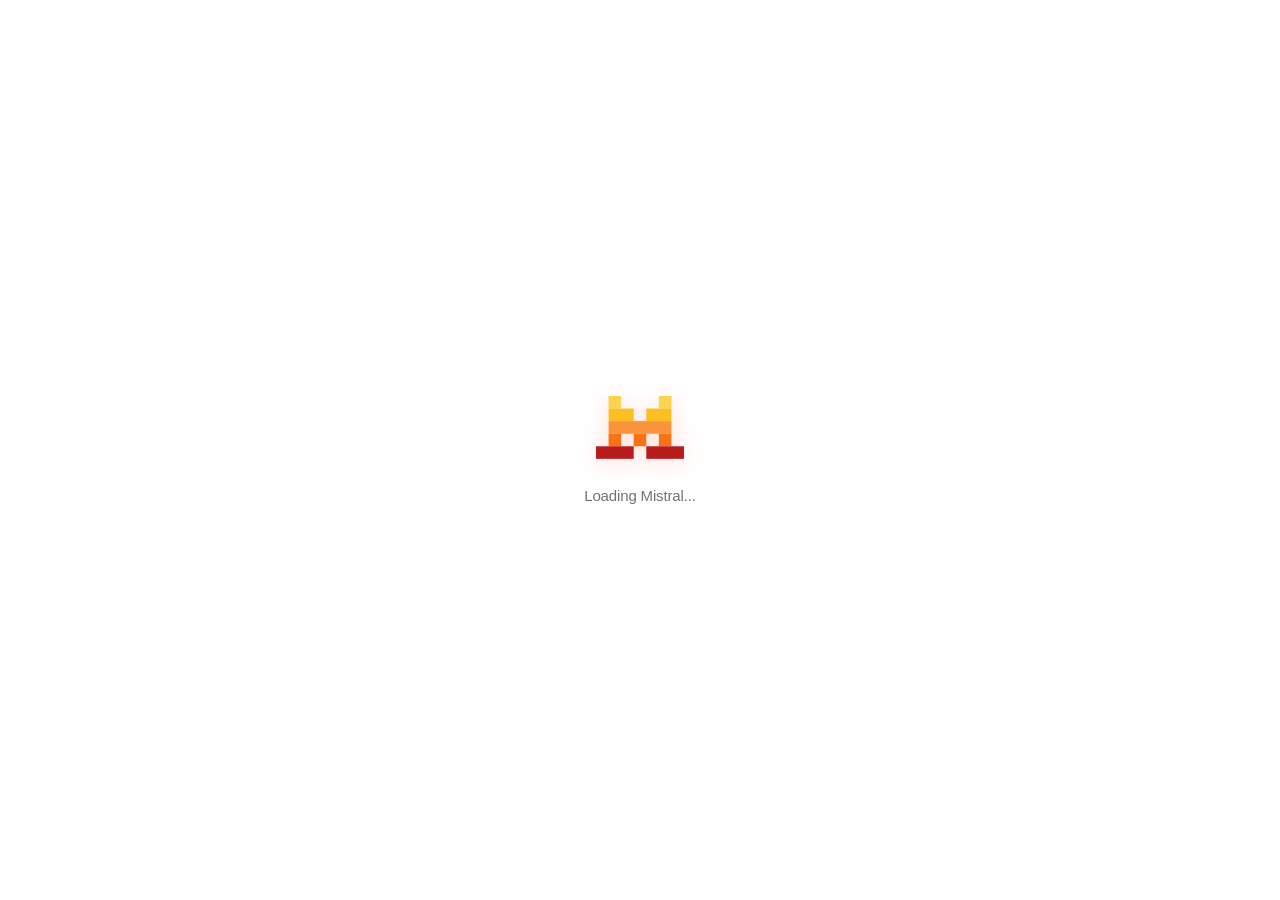
<file: src/index.html>
<!DOCTYPE html>
<html lang="en">
<head>
  <meta charset="UTF-8">
  <meta name="viewport" content="width=device-width, initial-scale=1.0">
  <title>Mistral</title>
  <style>
    * { margin: 0; padding: 0; box-sizing: border-box; }
    html, body { 
      height: 100%; 
      width: 100%;
      overflow: hidden;
      background: #ffffff;
      font-family: -apple-system, BlinkMacSystemFont, 'SF Pro Display', 'Segoe UI', Roboto, 'Helvetica Neue', Arial, sans-serif;
      -webkit-font-smoothing: antialiased;
      -moz-osx-font-smoothing: grayscale;
    }
    @media (prefers-color-scheme: dark) {
      html:not(.light), html:not(.light) body { background: #1c1c1e; color: #f5f5f7; }
    }
    html.dark, html.dark body { background: #1c1c1e; color: #f5f5f7; }
    .container {
      display: flex;
      flex-direction: column;
      align-items: center;
      justify-content: center;
      height: 100%;
      gap: 28px;
      padding: 40px;
      text-align: center;
    }
    .logo {
      width: 88px;
      height: auto;
      filter: drop-shadow(0 4px 12px rgba(255, 107, 53, 0.2));
    }
    @media (prefers-color-scheme: dark) {
      html:not(.light) .logo {
        filter: drop-shadow(0 4px 16px rgba(255, 107, 53, 0.3));
      }
    }
    html.dark .logo {
      filter: drop-shadow(0 4px 16px rgba(255, 107, 53, 0.3));
    }
    
    /* Loading state */
    .container.loading .logo {
      animation: pulse 2s cubic-bezier(0.4, 0, 0.6, 1) infinite;
    }
    .container.loading .status-text { 
      display: block; 
      animation: fadeIn 0.5s ease-out;
    }
    .container.loading .offline-content { display: none; }
    
    /* Offline state */
    .container.offline .logo {
      animation: none;
      opacity: 0.6;
      filter: grayscale(0.8) opacity(0.8);
    }
    .container.offline .status-text { display: none; }
    .container.offline .offline-content { 
      display: flex; 
      animation: slideUp 0.4s cubic-bezier(0.16, 1, 0.3, 1);
    }
    
    .status-text {
      color: #71717a;
      font-size: 15px;
      font-weight: 500;
      letter-spacing: -0.01em;
      display: none;
    }
    @media (prefers-color-scheme: dark) {
      html:not(.light) .status-text { color: #8e8e93; }
    }
    html.dark .status-text { color: #8e8e93; }
    
    .offline-content {
      display: none;
      flex-direction: column;
      align-items: center;
      gap: 12px;
    }
    .offline-title {
      font-size: 22px;
      font-weight: 600;
      color: #1a1a1a;
      letter-spacing: -0.02em;
    }
    .offline-message {
      font-size: 15px;
      color: #71717a;
      max-width: 320px;
      line-height: 1.5;
    }
    @media (prefers-color-scheme: dark) {
      html:not(.light) .offline-title { color: #f5f5f7; }
      html:not(.light) .offline-message { color: #8e8e93; }
    }
    html.dark .offline-title { color: #f5f5f7; }
    html.dark .offline-message { color: #8e8e93; }
    
    .retry-btn {
      display: inline-flex;
      align-items: center;
      justify-content: center;
      gap: 8px;
      padding: 12px 28px;
      border: none;
      border-radius: 12px;
      background: linear-gradient(135deg, #ff6b35 0%, #f7931e 100%);
      color: white;
      font-size: 15px;
      font-weight: 600;
      cursor: pointer;
      transition: all 0.2s cubic-bezier(0.16, 1, 0.3, 1);
      box-shadow: 0 4px 12px rgba(255, 107, 53, 0.3);
      margin-top: 16px;
    }
    .retry-btn:hover {
      background: linear-gradient(135deg, #ff5722 0%, #ff8c00 100%);
      transform: translateY(-2px);
      box-shadow: 0 6px 16px rgba(255, 107, 53, 0.4);
    }
    .retry-btn:active {
      transform: translateY(0) scale(0.96);
      box-shadow: 0 2px 8px rgba(255, 107, 53, 0.3);
    }
    .retry-btn:disabled {
      opacity: 0.7;
      cursor: wait;
      transform: none;
    }
    .retry-btn svg {
      width: 18px;
      height: 18px;
    }
    .retry-btn.retrying svg {
      animation: spin 1s linear infinite;
    }
    
    @keyframes pulse {
      0%, 100% { opacity: 1; transform: scale(1); }
      50% { opacity: 0.6; transform: scale(0.98); }
    }
    @keyframes spin {
      from { transform: rotate(0deg); }
      to { transform: rotate(360deg); }
    }
    @keyframes fadeIn {
      from { opacity: 0; }
      to { opacity: 1; }
    }
    @keyframes slideUp {
      from { opacity: 0; transform: translateY(10px); }
      to { opacity: 1; transform: translateY(0); }
    }
  </style>
</head>
<body>
  <div class="container loading" id="main-container">
    <svg class="logo" xmlns="http://www.w3.org/2000/svg" viewBox="0 0 212.121 151.515">
      <rect fill="#FCD34D" x="30.303" y="0" width="30.303" height="30.303"/>
      <rect fill="#FCD34D" x="151.515" y="0" width="30.303" height="30.303"/>
      <rect fill="#FBBF24" x="30.303" y="30.303" width="60.606" height="30.303"/>
      <rect fill="#FBBF24" x="121.212" y="30.303" width="60.606" height="30.303"/>
      <rect fill="#FB923C" x="30.303" y="60.606" width="151.515" height="30.303"/>
      <rect fill="#F97316" x="30.303" y="90.909" width="30.303" height="30.303"/>
      <rect fill="#F97316" x="90.909" y="90.909" width="30.303" height="30.303"/>
      <rect fill="#F97316" x="151.515" y="90.909" width="30.303" height="30.303"/>
      <rect fill="#B91C1C" x="0" y="121.212" width="90.909" height="30.303"/>
      <rect fill="#B91C1C" x="121.212" y="121.212" width="90.909" height="30.303"/>
    </svg>
    <p class="status-text">Loading Mistral...</p>
    <div class="offline-content">
      <h2 class="offline-title">Unable to connect</h2>
      <p class="offline-message">
        Could not reach chat.mistral.ai. Check your internet connection and try again.
      </p>
      <button class="retry-btn" id="retry-btn" onclick="retryConnection()">
        <svg xmlns="http://www.w3.org/2000/svg" viewBox="0 0 24 24" fill="none" stroke="currentColor" stroke-width="2.5" stroke-linecap="round" stroke-linejoin="round">
          <path d="M21 12a9 9 0 0 0-9-9 9.75 9.75 0 0 0-6.74 2.74L3 8"/>
          <path d="M3 3v5h5"/>
          <path d="M3 12a9 9 0 0 0 9 9 9.75 9.75 0 0 0 6.74-2.74L21 16"/>
          <path d="M16 21h5v-5"/>
        </svg>
        Retry
      </button>
    </div>
  </div>
  <script>
    const CHAT_URL = 'https://chat.mistral.ai/chat';
    
    // Apply theme from settings
    if (window.__TAURI__) {
      window.__TAURI__.core.invoke('get_settings').then(settings => {
        if (settings && settings.theme === 'dark') {
          document.documentElement.classList.add('dark');
        } else if (settings && settings.theme === 'light') {
          document.documentElement.classList.add('light');
        }
      }).catch(e => console.error('Failed to load theme:', e));
      
      // Listen for theme changes
      window.__TAURI__.event.listen('theme-changed', (event) => {
        const { theme } = event.payload || {};
        if (theme === 'dark') {
          document.documentElement.classList.add('dark');
          document.documentElement.classList.remove('light');
        } else if (theme === 'light') {
          document.documentElement.classList.add('light');
          document.documentElement.classList.remove('dark');
        }
      });
    }

    function retryConnection() {
      const btn = document.getElementById('retry-btn');
      const container = document.getElementById('main-container');
      
      btn.disabled = true;
      btn.classList.add('retrying');
      container.className = 'container loading';
      
      // Try navigating to the chat URL
      if (window.__TAURI__) {
        window.__TAURI__.core.invoke('navigate_to_chat').catch(() => {
          // If the command fails, try direct navigation
          window.location.href = CHAT_URL;
        });
      } else {
        window.location.href = CHAT_URL;
      }
      
      // Reset button after a delay in case navigation doesn't work
      setTimeout(() => {
        btn.disabled = false;
        btn.classList.remove('retrying');
        container.className = 'container offline';
      }, 5000);
    }
    
    // Auto-retry on coming back online
    window.addEventListener('online', () => {
      retryConnection();
    });
  </script>
</body>
</html>
</file>
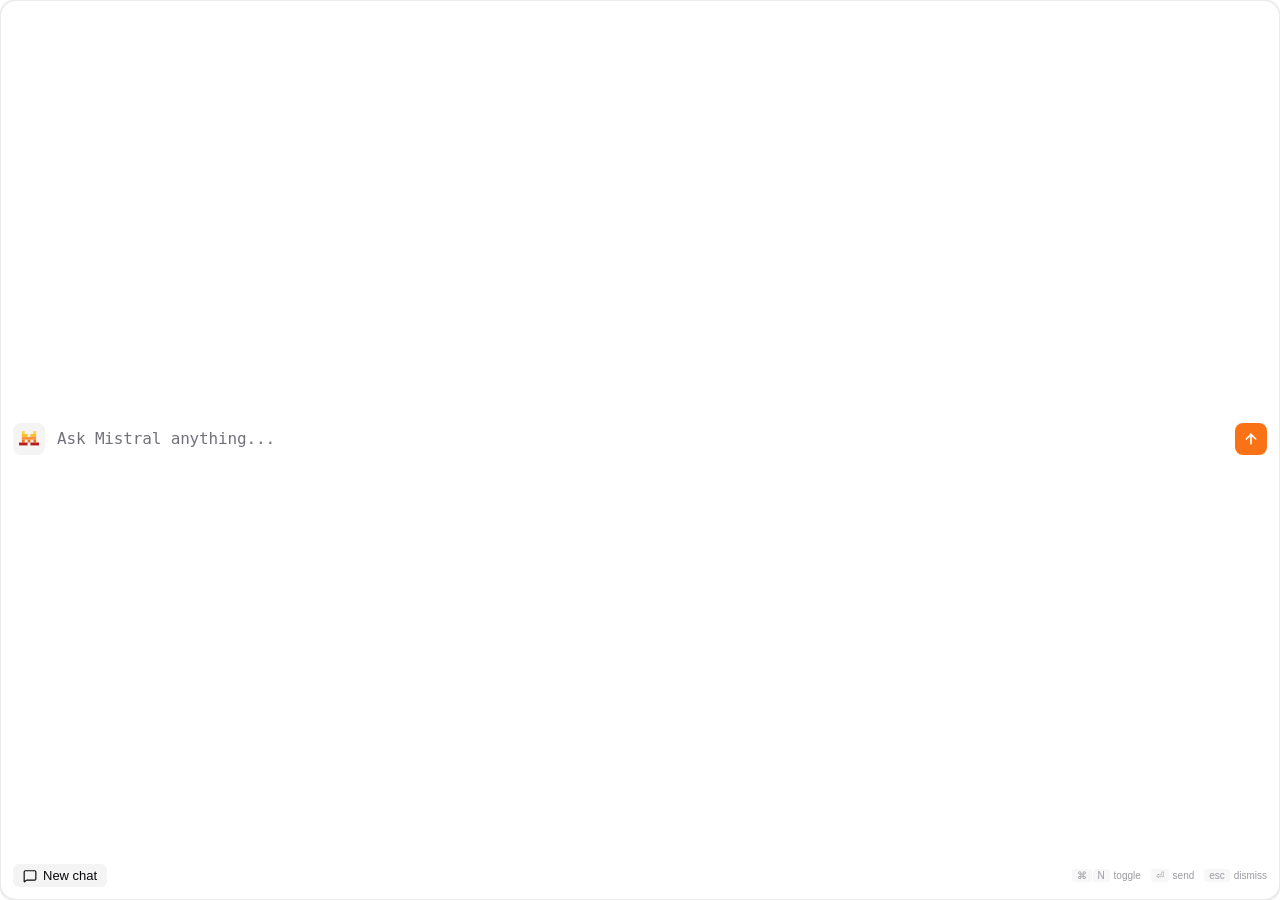
<file: src/launcher.html>
<!DOCTYPE html>
<html lang="en">
<head>
  <meta charset="UTF-8">
  <meta name="viewport" content="width=device-width, initial-scale=1.0">
  <title>Mistral Launcher</title>
  <link rel="stylesheet" href="launcher.css">
</head>
<body>
  <div class="launcher-container">
    <div class="launcher-row launcher-main-row">
      <div class="launcher-logo">
        <svg xmlns="http://www.w3.org/2000/svg" viewBox="0 0 212.121 151.515" width="22" height="16">
          <rect fill="#FCD34D" x="30.303" y="0" width="30.303" height="30.303"/>
          <rect fill="#FCD34D" x="151.515" y="0" width="30.303" height="30.303"/>
          <rect fill="#FBBF24" x="30.303" y="30.303" width="60.606" height="30.303"/>
          <rect fill="#FBBF24" x="121.212" y="30.303" width="60.606" height="30.303"/>
          <rect fill="#FB923C" x="30.303" y="60.606" width="151.515" height="30.303"/>
          <rect fill="#F97316" x="30.303" y="90.909" width="30.303" height="30.303"/>
          <rect fill="#F97316" x="90.909" y="90.909" width="30.303" height="30.303"/>
          <rect fill="#F97316" x="151.515" y="90.909" width="30.303" height="30.303"/>
          <rect fill="#B91C1C" x="0" y="121.212" width="90.909" height="30.303"/>
          <rect fill="#B91C1C" x="121.212" y="121.212" width="90.909" height="30.303"/>
        </svg>
      </div>
      <div class="launcher-input-wrapper">
        <textarea 
          id="launcher-input" 
          class="launcher-input" 
          placeholder="Ask Mistral anything..."
          autofocus
          spellcheck="false"
          rows="1"
        ></textarea>
      </div>
      <button type="button" id="submit-btn" class="launcher-submit" aria-label="Send message">
        <svg xmlns="http://www.w3.org/2000/svg" width="16" height="16" viewBox="0 0 24 24" fill="none" stroke="currentColor" stroke-width="2.5" stroke-linecap="round" stroke-linejoin="round">
          <path d="M12 19V5"/>
          <path d="M5 12l7-7 7 7"/>
        </svg>
      </button>
    </div>
    <div class="launcher-row launcher-options-row">
      <button type="button" id="new-chat-toggle" class="launcher-toggle active" aria-label="Toggle new chat" title="Start a new conversation (⌘N)">
        <svg xmlns="http://www.w3.org/2000/svg" width="14" height="14" viewBox="0 0 24 24" fill="none" stroke="currentColor" stroke-width="2" stroke-linecap="round" stroke-linejoin="round" class="lucide lucide-message-square">
          <path d="M22 17a2 2 0 0 1-2 2H6.828a2 2 0 0 0-1.414.586l-2.202 2.202A.71.71 0 0 1 2 21.286V5a2 2 0 0 1 2-2h16a2 2 0 0 1 2 2z"/>
        </svg>
        <span>New chat</span>
      </button>
      <div class="launcher-options-spacer"></div>
      <div class="launcher-shortcut-hints">
        <span class="launcher-shortcut-hint"><kbd class="mod-key">⌘</kbd><kbd>N</kbd> toggle</span>
        <span class="launcher-shortcut-hint"><kbd>⏎</kbd> send</span>
        <span class="launcher-shortcut-hint"><kbd>esc</kbd> dismiss</span>
      </div>
    </div>
  </div>
  <script type="module" src="launcher.js"></script>
</body>
</html>
</file>
<file: src/launcher.css>
* {
  margin: 0;
  padding: 0;
  box-sizing: border-box;
}

:root, html.light {
  /* Light mode */
  --bg-primary: #ffffff;
  --bg-secondary: #f4f4f5;
  --bg-tertiary: #e4e4e7;
  --text-primary: #09090b;
  --text-secondary: #71717a;
  --accent: #f97316;
  --accent-subtle: rgba(249, 115, 22, 0.1);
  --submit-bg: #f97316;
  --submit-hover: #ea580c;
  --submit-shadow: none;
  --divider: rgba(0, 0, 0, 0.08);
  --radius-xl: 16px;
  --shadow-card: 0 0 0 1px rgba(0, 0, 0, 0.05), 0 8px 24px rgba(0, 0, 0, 0.08);
}

@media (prefers-color-scheme: dark) {
  :root:not(.light) {
    /* Dark mode */
    --bg-primary: #27272a;
    --bg-secondary: #3f3f46;
    --bg-tertiary: #52525b;
    --text-primary: #fafafa;
    --text-secondary: #a1a1aa;
    --accent: #f97316;
    --accent-subtle: rgba(249, 115, 22, 0.15);
    --submit-bg: #f97316;
    --submit-hover: #ea580c;
    --submit-shadow: none;
    --divider: rgba(255, 255, 255, 0.08);
    --shadow-card: 0 0 0 1px rgba(255, 255, 255, 0.05), 0 8px 32px rgba(0, 0, 0, 0.4);
  }

  :root:not(.light) .launcher-container {
    box-shadow: var(--shadow-card);
    background: var(--bg-primary);
  }
}

html.dark {
  /* Dark mode */
  --bg-primary: #27272a;
  --bg-secondary: #3f3f46;
  --bg-tertiary: #52525b;
  --text-primary: #fafafa;
  --text-secondary: #a1a1aa;
  --accent: #f97316;
  --accent-subtle: rgba(249, 115, 22, 0.15);
  --submit-bg: #f97316;
  --submit-hover: #ea580c;
  --submit-shadow: none;
  --divider: rgba(255, 255, 255, 0.08);
  --shadow-card: 0 0 0 1px rgba(255, 255, 255, 0.05), 0 8px 32px rgba(0, 0, 0, 0.4);
}

html.dark .launcher-container {
  box-shadow: var(--shadow-card);
  background: var(--bg-primary);
}

html, body {
  height: 100%;
  width: 100%;
  overflow: hidden;
  background: transparent;
  border-radius: 10px;
  font-family: -apple-system, BlinkMacSystemFont, 'SF Pro Display', 'Segoe UI', Roboto, 'Helvetica Neue', Arial, sans-serif;
  -webkit-user-select: none;
  user-select: none;
  -webkit-font-smoothing: antialiased;
  -moz-osx-font-smoothing: grayscale;
}

body {
  display: flex;
  align-items: center;
  justify-content: center;
}

.launcher-container {
  display: flex;
  flex-direction: column;
  width: 100%;
  height: 100%;
  background: var(--bg-primary);
  border-radius: var(--radius-xl);
  overflow: hidden;
  box-shadow: var(--shadow-card);
  border: 1px solid var(--divider);
  /* Entrance animation */
  animation: launcherEntrance 0.2s cubic-bezier(0.16, 1, 0.3, 1);
}

@keyframes launcherEntrance {
  from {
    opacity: 0;
    transform: scale(0.96) translateY(-8px);
  }
  to {
    opacity: 1;
    transform: scale(1) translateY(0);
  }
}

.launcher-row {
  display: flex;
  align-items: center;
  padding: 0 12px;
  gap: 12px;
}

.launcher-main-row {
  flex: 1;
  min-height: 0;
  padding-top: 12px;
}

.launcher-options-row {
  padding: 0 12px 12px;
  gap: 8px;
}

/* Logo section with subtle background */
.launcher-logo {
  flex-shrink: 0;
  display: flex;
  align-items: center;
  justify-content: center;
  width: 32px;
  height: 32px;
  background: var(--bg-secondary);
  border-radius: 8px;
  transition: background-color 0.2s ease, transform 0.2s ease;
}

.launcher-logo:hover {
  background: var(--bg-tertiary);
  transform: scale(1.02);
}

.launcher-logo svg {
  width: 20px;
  height: auto;
}

/* Divider line removed */
.launcher-divider {
  display: none;
}

/* Input section */
.launcher-input-wrapper {
  flex: 1;
  display: flex;
  align-items: center;
  min-width: 0;
  position: relative;
}

.launcher-input {
  width: 100%;
  min-height: 24px;
  max-height: 120px;
  border: none;
  outline: none;
  background: transparent;
  color: var(--text-primary);
  font-size: 16px;
  font-weight: 400;
  letter-spacing: -0.01em;
  line-height: 1.5;
  resize: none;
  overflow-y: hidden;
  padding: 0;
  margin: 0;
  display: block;
  caret-color: var(--accent);
}

.launcher-input::selection {
  background: var(--accent-subtle);
  color: var(--accent);
}

.launcher-input::placeholder {
  color: var(--text-secondary);
  font-weight: 400;
  transition: color 0.15s ease;
}

.launcher-input:focus {
  outline: none;
}

.launcher-input::-webkit-scrollbar {
  width: 4px;
}

.launcher-input::-webkit-scrollbar-track {
  background: transparent;
}

.launcher-input::-webkit-scrollbar-thumb {
  background: var(--divider);
  border-radius: 4px;
}

/* Submit button */
.launcher-submit {
  position: relative;
  flex-shrink: 0;
  display: flex;
  align-items: center;
  justify-content: center;
  width: 32px;
  height: 32px;
  border: none;
  border-radius: 8px;
  background: var(--submit-bg);
  color: white;
  cursor: pointer;
  transition: all 0.15s ease;
  box-shadow: var(--submit-shadow);
}

.launcher-submit:hover {
  background: var(--submit-hover);
}

.launcher-submit:active {
  transform: scale(0.96);
}

.launcher-submit:disabled {
  opacity: 0.5;
  cursor: not-allowed;
  transform: none;
  box-shadow: none;
}

.launcher-submit svg {
  width: 16px;
  height: 16px;
  stroke-width: 2.5;
  transition: opacity 0.2s ease, transform 0.2s ease;
}

/* New chat toggle button */
.launcher-toggle {
  display: inline-flex;
  align-items: center;
  gap: 6px;
  padding: 4px 10px;
  border: none;
  border-radius: 6px;
  background: transparent;
  color: var(--text-secondary);
  font-size: 13px;
  font-weight: 500;
  font-family: inherit;
  cursor: pointer;
  transition: all 0.15s ease;
  flex-shrink: 0;
}

.launcher-toggle:hover {
  background: var(--bg-secondary);
  color: var(--text-primary);
}

.launcher-toggle.active {
  background: var(--bg-secondary);
  color: var(--text-primary);
}

.launcher-toggle.active:hover {
  background: var(--bg-tertiary);
}

.launcher-toggle svg {
  width: 14px;
  height: 14px;
  flex-shrink: 0;
}

.launcher-options-spacer {
  flex: 1;
}

.launcher-shortcut-hints {
  display: flex;
  align-items: center;
  gap: 10px;
  opacity: 0.5;
  transition: opacity 0.2s ease;
}

.launcher-container:focus-within .launcher-shortcut-hints {
  opacity: 0.7;
}

.launcher-shortcut-hint {
  font-size: 10px;
  color: var(--text-secondary);
  white-space: nowrap;
}

.launcher-shortcut-hint kbd {
  font-family: inherit;
  font-size: 10px;
  padding: 1px 5px;
  background: var(--bg-secondary);
  border-radius: 3px;
  margin-right: 1px;
}

/* Error state - brief red flash and shake on the container */
.launcher-container.launcher-error {
  animation: errorFlash 2.5s ease-out forwards, errorShake 0.4s cubic-bezier(.36,.07,.19,.97) both;
}

@keyframes errorShake {
  10%, 90% { transform: translateX(-2px); }
  20%, 80% { transform: translateX(2px); }
  30%, 50%, 70% { transform: translateX(-4px); }
  40%, 60% { transform: translateX(4px); }
}

.launcher-container.launcher-error .launcher-input {
  color: #ef4444;
}

.launcher-container.launcher-error .launcher-input::placeholder {
  color: #ef4444;
}

@keyframes errorFlash {
  0% { box-shadow: 0 0 0 2px #ef4444, 0 8px 24px rgba(239, 68, 68, 0.3); }
  70% { box-shadow: 0 0 0 2px #ef4444, 0 8px 24px rgba(239, 68, 68, 0.15); }
  100% { box-shadow: 0 0 0 1px rgba(0, 0, 0, 0.06), 0 8px 24px rgba(0, 0, 0, 0.12); }
}

@media (prefers-color-scheme: dark) {
  :root:not(.light) .launcher-container.launcher-error {
    animation: errorFlashDark 2.5s ease-out forwards, errorShake 0.4s cubic-bezier(.36,.07,.19,.97) both;
  }
}

html.dark .launcher-container.launcher-error {
  animation: errorFlashDark 2.5s ease-out forwards, errorShake 0.4s cubic-bezier(.36,.07,.19,.97) both;
}

@keyframes errorFlashDark {
  0% { box-shadow: 0 0 0 2px #ef4444, 0 8px 24px rgba(239, 68, 68, 0.4); }
  70% { box-shadow: 0 0 0 2px #ef4444, 0 8px 24px rgba(239, 68, 68, 0.2); }
  100% { box-shadow: 0 0 0 1px rgba(255, 255, 255, 0.08), 0 8px 24px rgba(0, 0, 0, 0.4); }
}

/* Submitting state - spinner on submit button */
.launcher-submit.launcher-submitting {
  opacity: 0.8;
  cursor: wait;
}

.launcher-submit.launcher-submitting svg {
  opacity: 0;
  transform: scale(0.5);
}

.launcher-submit::after {
  content: '';
  position: absolute;
  width: 16px;
  height: 16px;
  border: 2px solid rgba(255, 255, 255, 0.3);
  border-top-color: white;
  border-radius: 50%;
  opacity: 0;
  transform: scale(0.5);
  transition: opacity 0.2s ease, transform 0.2s ease;
}

.launcher-submit.launcher-submitting::after {
  opacity: 1;
  transform: scale(1);
  animation: submitSpin 0.8s linear infinite;
}

@keyframes submitSpin {
  0% { transform: scale(1) rotate(0deg); }
  100% { transform: scale(1) rotate(360deg); }
}

.launcher-history-dropdown {
  position: absolute;
  top: 100%;
  left: 0;
  right: 0;
  margin-top: 6px;
  max-height: 280px;
  overflow-y: auto;
  background: var(--bg-primary);
  border: 1px solid var(--divider);
  border-radius: 12px;
  box-shadow: var(--shadow-card);
  z-index: 10;
}

.launcher-history-item {
  display: flex;
  align-items: center;
  padding: 8px 12px;
  cursor: pointer;
}

.launcher-history-item:hover,
.launcher-history-item.selected {
  background: var(--accent-subtle);
}

.launcher-history-text {
  color: var(--text-primary);
  font-size: 13px;
  white-space: nowrap;
  overflow: hidden;
  text-overflow: ellipsis;
}

.launcher-history-dropdown::-webkit-scrollbar {
  width: 6px;
}

.launcher-history-dropdown::-webkit-scrollbar-thumb {
  background: var(--bg-tertiary);
  border-radius: 3px;
}
</file>
